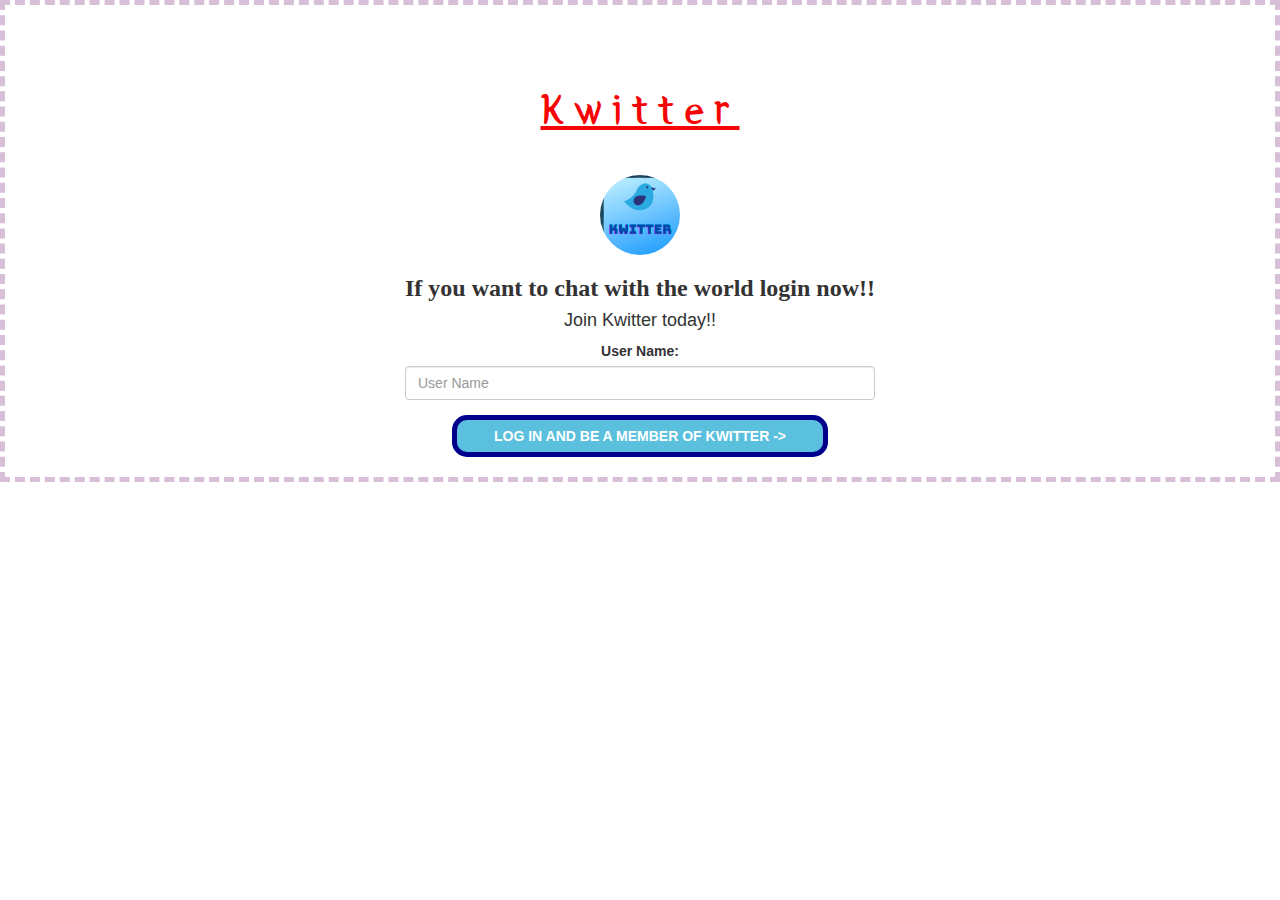
<file: index.html>
<!DOCTYPE html>
<html>
<head>
	<title>Kwitter</title>
<link href="https://fonts.googleapis.com/css?family=Yeon+Sung&display=swap" rel="stylesheet"><meta name="viewport" content="width=device-width, initial-scale=1">

<link rel="stylesheet" href="https://maxcdn.bootstrapcdn.com/bootstrap/3.4.0/css/bootstrap.min.css">
<script src="https://ajax.googleapis.com/ajax/libs/jquery/3.4.1/jquery.min.js"></script>
<script src="https://maxcdn.bootstrapcdn.com/bootstrap/3.4.0/js/bootstrap.min.js"></script>

<link rel="stylesheet" type="text/css" href="kwitter.css">
<script src="kwitter.js"></script>
</head>
<body class="body_background">
    <center>       
        <h1 class="header">	
            Kwitter	
    </h1>
        <div id="col" class="col-lg-4 col-md-6 col-sm-6 col-xs-11 login_div">
        <img src="up.png" class="logo">
            <h3 >If you want to chat with the world login now!!</h3>
            <h4 >Join Kwitter today!!</h4>
            <div class="form-group">
              <label >User Name:</label>
    <input type="text" id="user_name" class="form-control" placeholder="User Name">
    
            </div>
            <button id="login_button" class="btn btn-info" onclick="addUser()">LOG IN AND BE A MEMBER OF KWITTER -></button>
    
            <br><br>
        </div>
    
    </center>
    </body>
    </html>
</file>
<file: kwitter.css>
.body_background
{
background-image: url("https://cdn.wallpapersafari.com/36/42/T0Wet7.jpg");
background-position: center;
	background-size: cover;
	margin-left: 0px;
	padding-top: 0px;
	border-style: dashed;
	border-width: 5px;
	border-color: thistle;
	

}

.header
{
	color: rgb(246, 4, 4);font-family: 'Yeon Sung';font-size: 45px;letter-spacing: 10px;margin-top: 80px;
	text-decoration: underline;
	text-align: center;

}
.header img
{
	width: 80px;margin-left: -15px;
	
	
}

.login_div
{
	background: rgba(255,255,255,0.8);float: none;border-radius: 15px;
}

.logo
{
	width: 80px;margin-top: 30px;border-radius: 40px;
	
}

#login_button
{
	width: 80%;border-radius: 15px;
	border-width: 5px;
	border-color: darkblue;
font-weight: bold;
}

.room_name
{
	cursor: pointer;
	font-size: 20px;
	font-family: cursive;
	border-width: 5px;
	border-color: white;
}


#logout
{
	font-size: 20px; float: right;
	
}


#output
{
	padding: 10px; width:80%;background: rgba(255,255,255,0.8);border-radius: 15px;
}

.input_div_room_page
{
	width: 80%;
}

.input_div label
{
	color: white;font-size: 20px;
	text-align: center;
}


.input_div_message_page
{
	position: fixed;bottom: 0px;width: 100%;background: rgba(255,255,255,0.8);
}
.input_div_message_page label
{
	color: black;
}
.input_div_message_page #msg
{
	width: 100%;
}
.input_div_message_page button
{
	margin-top: 15px;
	width: 50%; 
}
.color_white
{
	color: white
}

.user_tick
{
	width:20px;
}
.message_h4
{
	padding-left:5px;color:grey;
}
h3
{
font-family: serif;
font-weight: bold;
}
h4{
	text-align: center;
}
#col
{
	width: 500px;
	
}
</file>
